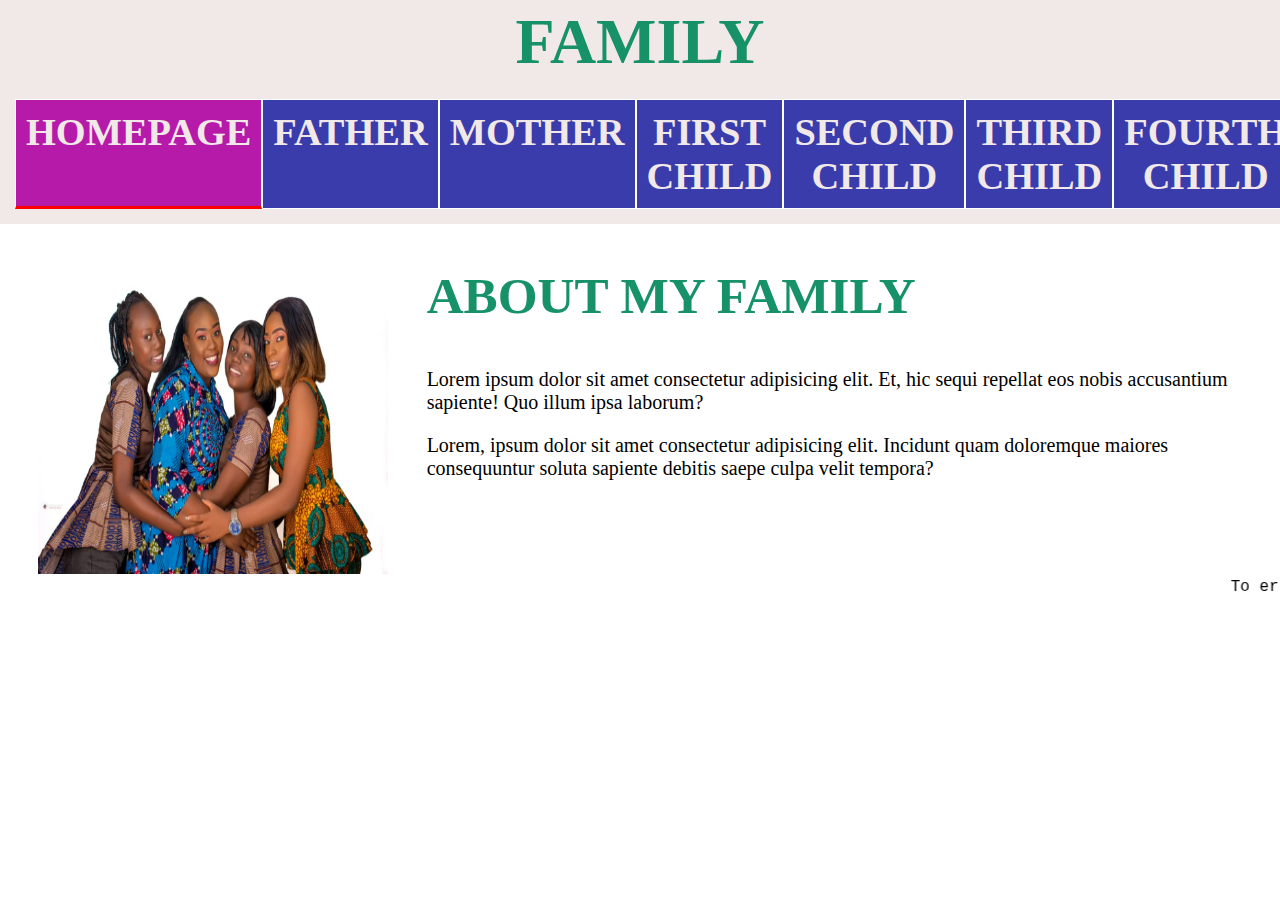
<file: index.html>
<!DOCTYPE html>
<html lang="en">

<head>
  <meta charset="UTF-8">
  <title>Family Page</title>
  <link rel="stylesheet" href="css/style.css">
</head>

<body>

  <header>
    <h1>Family</h1>
    <nav>
      <a href="index.html" class="active">Homepage</a>
      <a href="html/father.html">Father</a>
      <a href="html/mother.html">Mother</a>
      <a href="html/first.html">First Child</a>
      <a href="html/second.html">Second Child</a>
      <a href="html/third.html">Third Child</a>
      <a href="html/fourth.html">Fourth Child</a>
    </nav>
  </header>

  <section class="content">
    <article class="left">
      <img src="images/family.jpg" alt="family">
    </article>
    <article class="right">
      <h2>About my Family</h2>
      <p>Lorem ipsum dolor sit amet consectetur adipisicing elit. Et, hic sequi repellat eos nobis accusantium sapiente!
        Quo illum ipsa laborum?</p>
      <p>Lorem, ipsum dolor sit amet consectetur adipisicing elit. Incidunt quam doloremque maiores consequuntur soluta
        sapiente debitis saepe culpa velit tempora?</p>
      </article>
    </section>

  <footer>
    <marquee>To err is human, To forgive Divine</marquee>
  </footer>
</body>

</html>
</file>
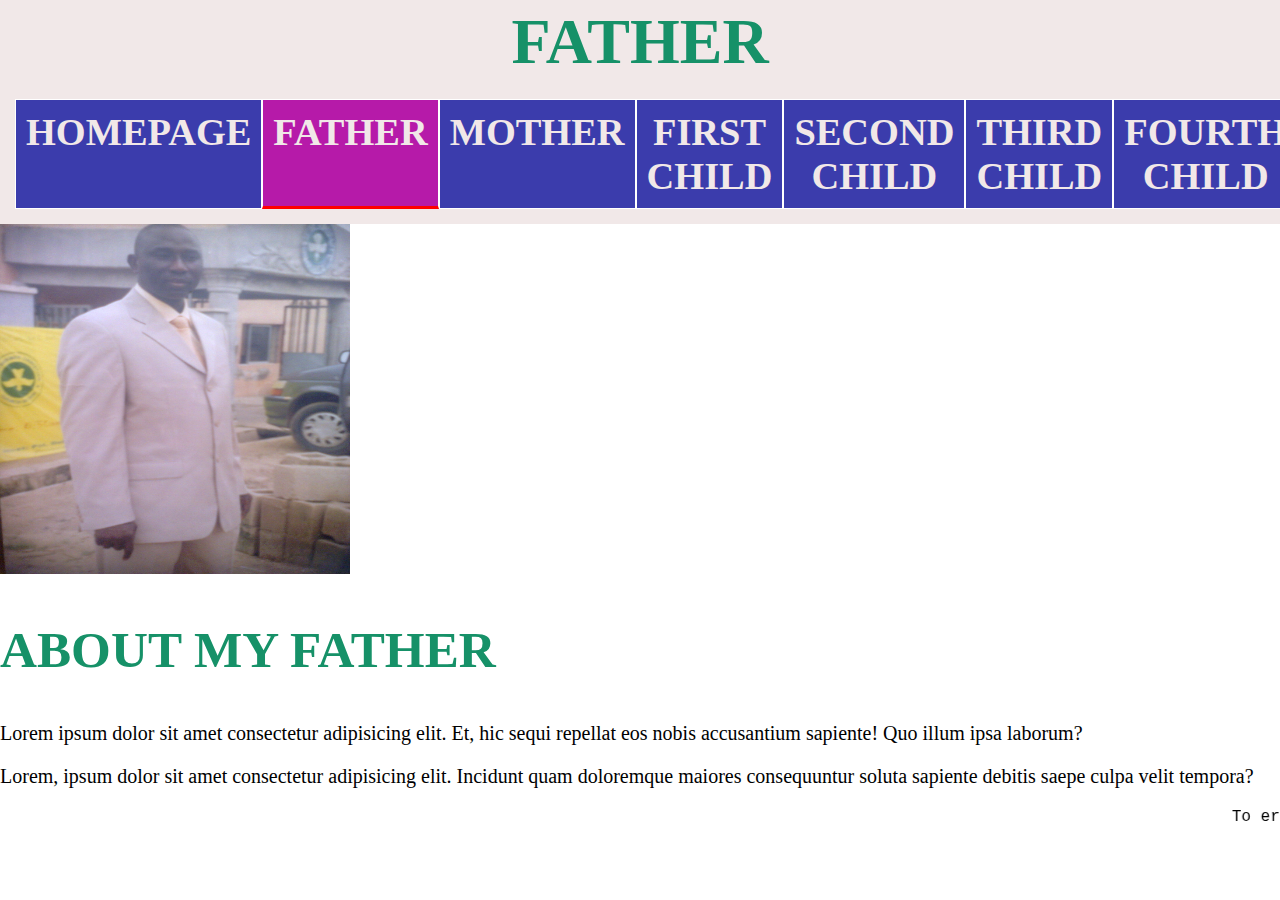
<file: father.html>
<!DOCTYPE html>
<html lang="en">

<head>
  <meta charset="UTF-8">
  <title>Father Page</title>
  <link rel="stylesheet" href="css/style.css">
</head>

<body>

  <header>
    <h1>
      Father
    </h1>
    <nav>
      <a href="index.html">Homepage</a>
      <a href="father.html" class="active">Father</a>
      <a href="mother.html">Mother</a>
      <a href="first.html">First Child</a>
      <a href="second.html">Second Child</a>
      <a href="third.html">Third Child</a>
      <a href="fourth.html">Fourth Child</a>
    </nav>
  </header>

  <div class="content">
    <div class="left">
      <img src="images/father.jpg" alt="father">
    </div>
    <div class="right">
      <h2>About my Father</h2>
      <p>Lorem ipsum dolor sit amet consectetur adipisicing elit. Et, hic sequi repellat eos nobis accusantium sapiente!
        Quo illum ipsa laborum?</p>
      <p>Lorem, ipsum dolor sit amet consectetur adipisicing elit. Incidunt quam doloremque maiores consequuntur soluta
        sapiente debitis saepe culpa velit tempora?</p>
    </div>
  </div>

  <footer>
    <marquee>To err is human, To forgive Divine</marquee>
  </footer>
</body>

</html>
</file>
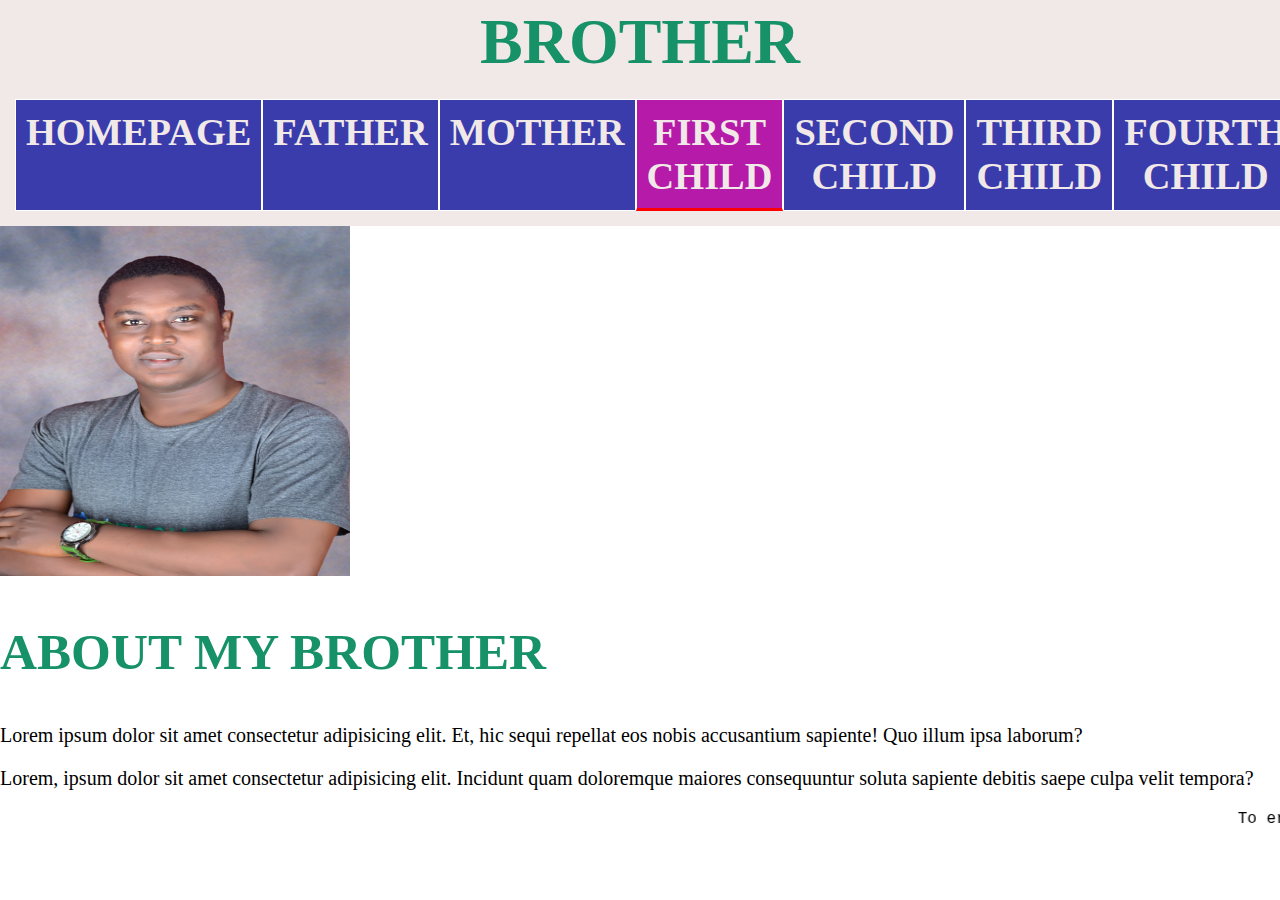
<file: first.html>
<!DOCTYPE html>
<html lang="en">

<head>
  <meta charset="UTF-8">
  <title>Brother Page</title>
  <link rel="stylesheet" href="css/style.css">
</head>

<body>

  <header>
    <h1>
      Brother
    </h1>
    <nav>
      <a href="index.html">Homepage</a>
      <a href="father.html">Father</a>
      <a href="mother.html">Mother</a>
      <a href="first.html" class="active">First Child</a>
      <a href="second.html">Second Child</a>
      <a href="third.html">Third Child</a>
      <a href="fourth.html">Fourth Child</a>
    </nav>
  </header>

  <div class="content">
    <div class="left">
      <img src="images/brother.jpg" alt="brother">
    </div>
    <div class="right">
      <h2>About my Brother</h2>
      <p>Lorem ipsum dolor sit amet consectetur adipisicing elit. Et, hic sequi repellat eos nobis accusantium sapiente!
        Quo illum ipsa laborum?</p>
      <p>Lorem, ipsum dolor sit amet consectetur adipisicing elit. Incidunt quam doloremque maiores consequuntur soluta
        sapiente debitis saepe culpa velit tempora?</p>
    </div>
  </div>

  <footer>
    <marquee>To err is human, To forgive Divine</marquee>
  </footer>
</body>

</html>
</file>
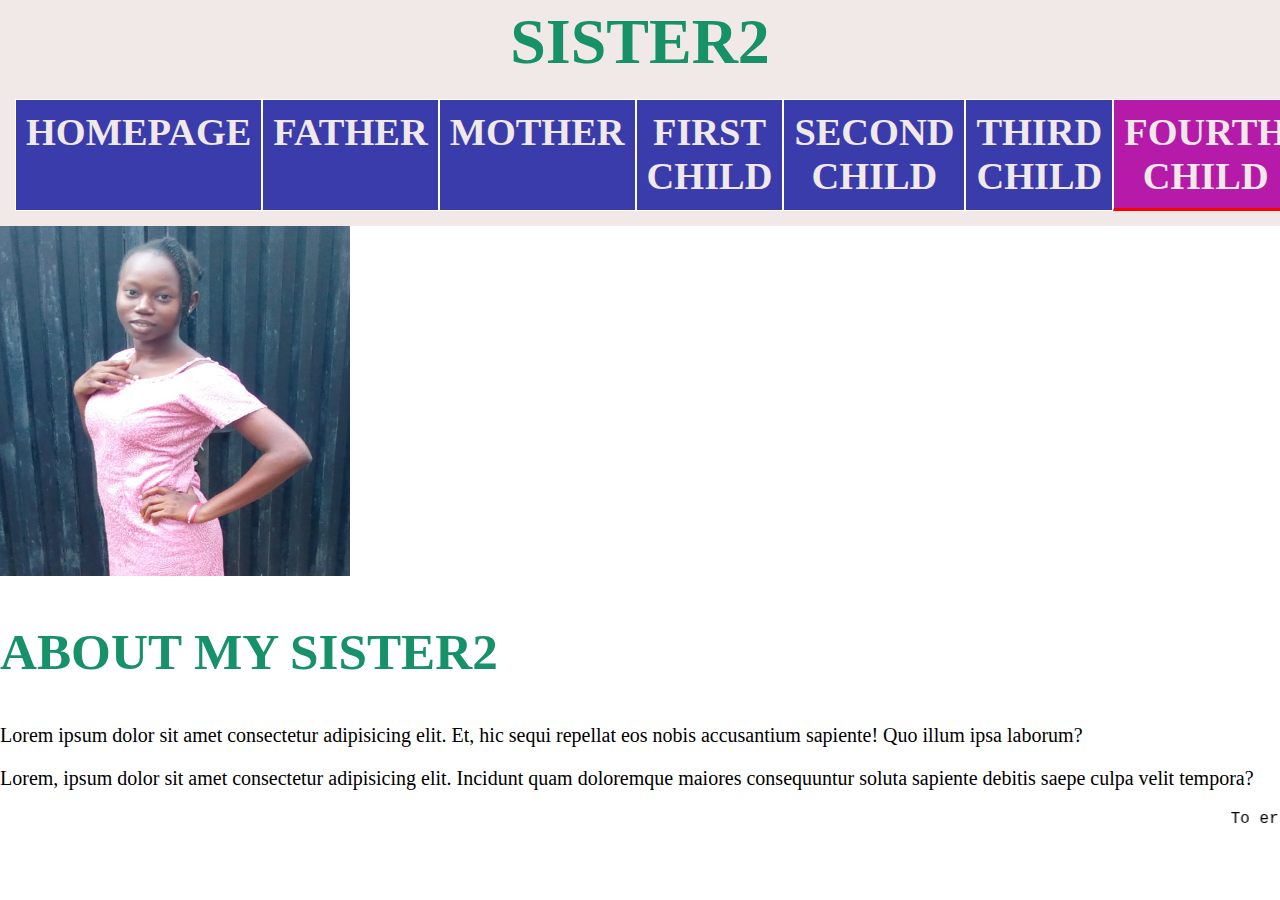
<file: fourth.html>
<!DOCTYPE html>
<html lang="en">

<head>
  <meta charset="UTF-8">
  <title>Sister2 Page</title>
  <link rel="stylesheet" href="css/style.css">
</head>

<body>

  <header>
    <h1>
      Sister2
    </h1>
    <nav>
      <a href="index.html">Homepage</a>
      <a href="father.html">Father</a>
      <a href="mother.html">Mother</a>
      <a href="first.html">First Child</a>
      <a href="second.html">Second Child</a>
      <a href="third.html">Third Child</a>
      <a href="fourth.html" class="active">Fourth Child</a>
    </nav>
  </header>

  <div class="content">
    <div class="left">
      <img src="images/sister2.jpg" alt="sister2">
    </div>
    <div class="right">
      <h2>About my Sister2</h2>
      <p>Lorem ipsum dolor sit amet consectetur adipisicing elit. Et, hic sequi repellat eos nobis accusantium sapiente!
        Quo illum ipsa laborum?</p>
      <p>Lorem, ipsum dolor sit amet consectetur adipisicing elit. Incidunt quam doloremque maiores consequuntur soluta
        sapiente debitis saepe culpa velit tempora?</p>
    </div>
  </div>

  <footer>
    <marquee>To err is human, To forgive Divine</marquee>
  </footer>
</body>

</html>
</file>
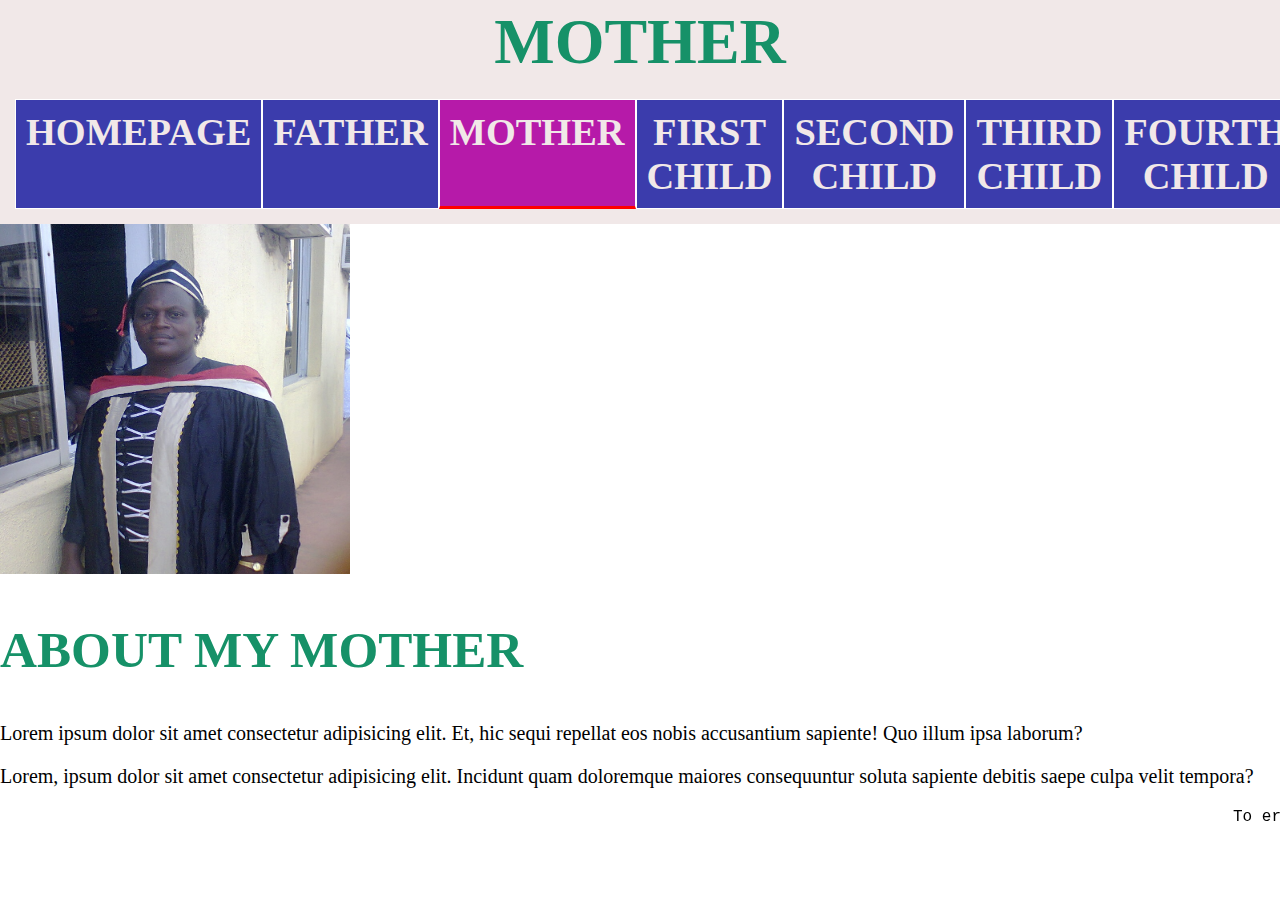
<file: mother.html>
<!DOCTYPE html>
<html lang="en">

<head>
  <meta charset="UTF-8">
  <title>Mother Page</title>
  <link rel="stylesheet" href="css/style.css">
</head>

<body>

  <header>
    <h1>
      Mother
    </h1>
    <nav>
      <a href="index.html">Homepage</a>
      <a href="father.html">Father</a>
      <a href="mother.html" class="active">Mother</a>
      <a href="first.html">First Child</a>
      <a href="second.html">Second Child</a>
      <a href="third.html">Third Child</a>
      <a href="fourth.html">Fourth Child</a>
    </nav>
  </header>

  <div class="content">
    <div class="left">
      <img src="images/mother.jpg" alt="mother">
    </div>
    <div class="right">
      <h2>About my Mother</h2>
      <p>Lorem ipsum dolor sit amet consectetur adipisicing elit. Et, hic sequi repellat eos nobis accusantium sapiente!
        Quo illum ipsa laborum?</p>
      <p>Lorem, ipsum dolor sit amet consectetur adipisicing elit. Incidunt quam doloremque maiores consequuntur soluta
        sapiente debitis saepe culpa velit tempora?</p>
    </div>
  </div>

  <footer>
    <marquee>To err is human, To forgive Divine</marquee>
  </footer>
</body>

</html>
</file>
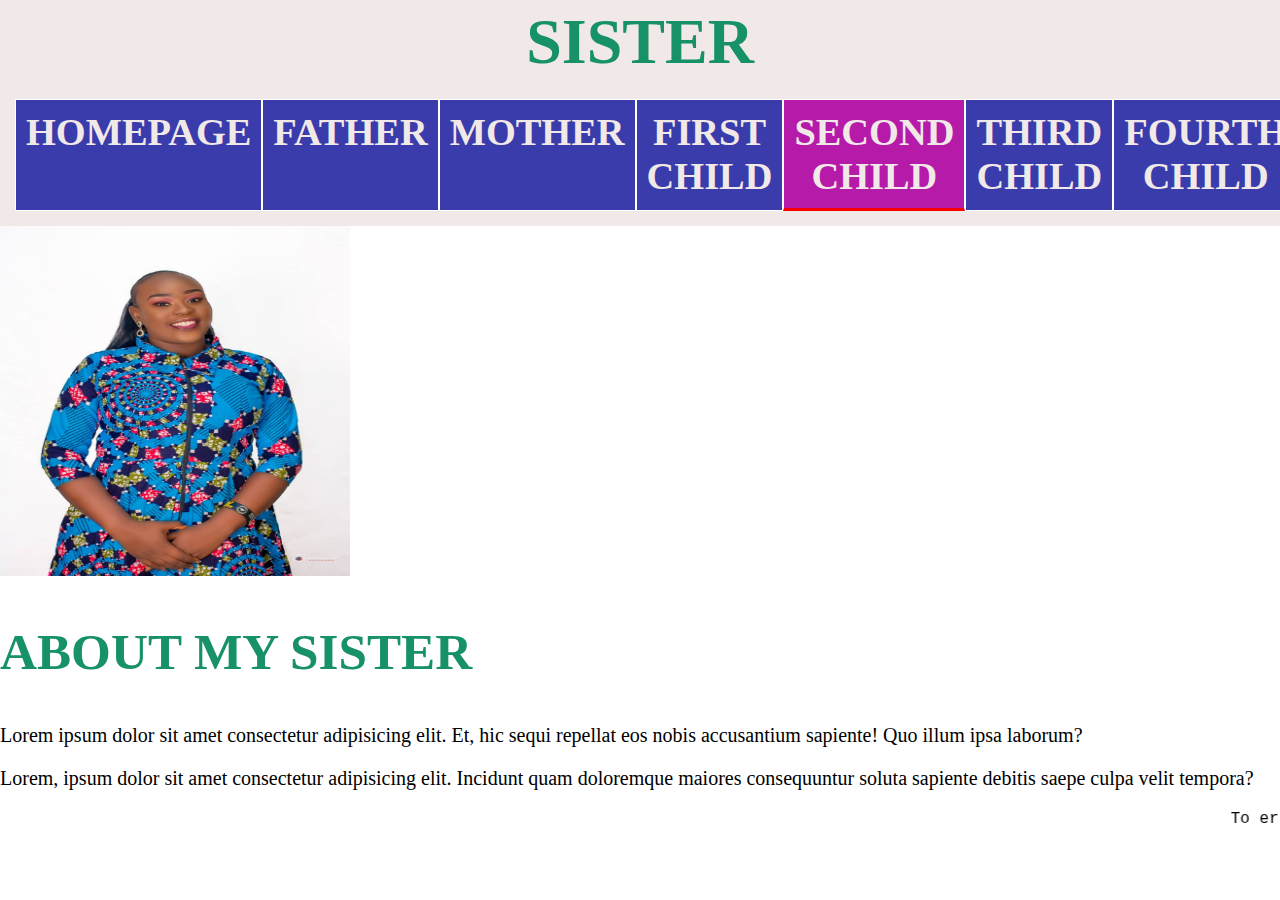
<file: second.html>
<!DOCTYPE html>
<html lang="en">

<head>
  <meta charset="UTF-8">
  <title>Sister Page</title>
  <link rel="stylesheet" href="css/style.css">
</head>

<body>

  <header>
    <h1>
      Sister
    </h1>
    <nav>
      <a href="index.html">Homepage</a>
      <a href="father.html">Father</a>
      <a href="mother.html">Mother</a>
      <a href="first.html">First Child</a>
      <a href="second.html" class="active">Second Child</a>
      <a href="third.html">Third Child</a>
      <a href="fourth.html">Fourth Child</a>
    </nav>
  </header>

  <div class="content">
    <div class="left">
      <img src="images/sister.jpg" alt="sister">
    </div>
    <div class="right">
      <h2>About my Sister</h2>
      <p>Lorem ipsum dolor sit amet consectetur adipisicing elit. Et, hic sequi repellat eos nobis accusantium sapiente!
        Quo illum ipsa laborum?</p>
      <p>Lorem, ipsum dolor sit amet consectetur adipisicing elit. Incidunt quam doloremque maiores consequuntur soluta
        sapiente debitis saepe culpa velit tempora?</p>
    </div>
  </div>

  <footer>
    <marquee>To err is human, To forgive Divine</marquee>
  </footer>
</body>

</html>
</file>
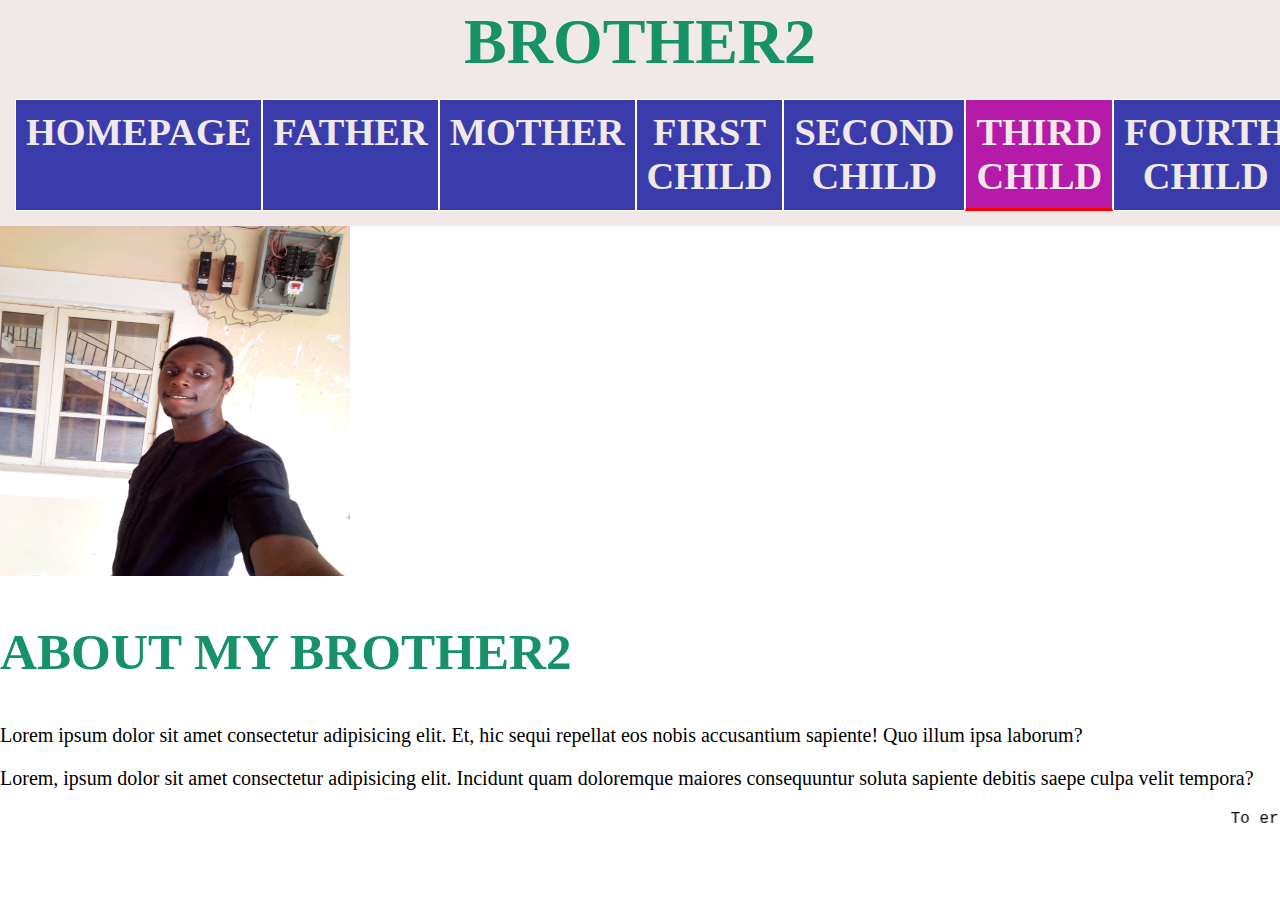
<file: third.html>
<!DOCTYPE html>
<html lang="en">

<head>
  <meta charset="UTF-8">
  <title>Brother2 Page</title>
  <link rel="stylesheet" href="css/style.css">
</head>

<body>

  <header>
    <h1>
      Brother2
    </h1>
    <nav>
      <a href="index.html">Homepage</a>
      <a href="father.html">Father</a>
      <a href="mother.html">Mother</a>
      <a href="first.html">First Child</a>
      <a href="second.html">Second Child</a>
      <a href="third.html" class="active">Third Child</a>
      <a href="fourth.html">Fourth Child</a>
    </nav>
  </header>

  <div class="content">
    <div class="left">
      <img src="images/brother2.jpg" alt="brother2">
    </div>
    <div class="right">
      <h2>About my Brother2</h2>
      <p>Lorem ipsum dolor sit amet consectetur adipisicing elit. Et, hic sequi repellat eos nobis accusantium sapiente!
        Quo illum ipsa laborum?</p>
      <p>Lorem, ipsum dolor sit amet consectetur adipisicing elit. Incidunt quam doloremque maiores consequuntur soluta
        sapiente debitis saepe culpa velit tempora?</p>
    </div>
  </div>

  <footer>
    <marquee>To err is human, To forgive Divine</marquee>
  </footer>
</body>

</html>
</file>
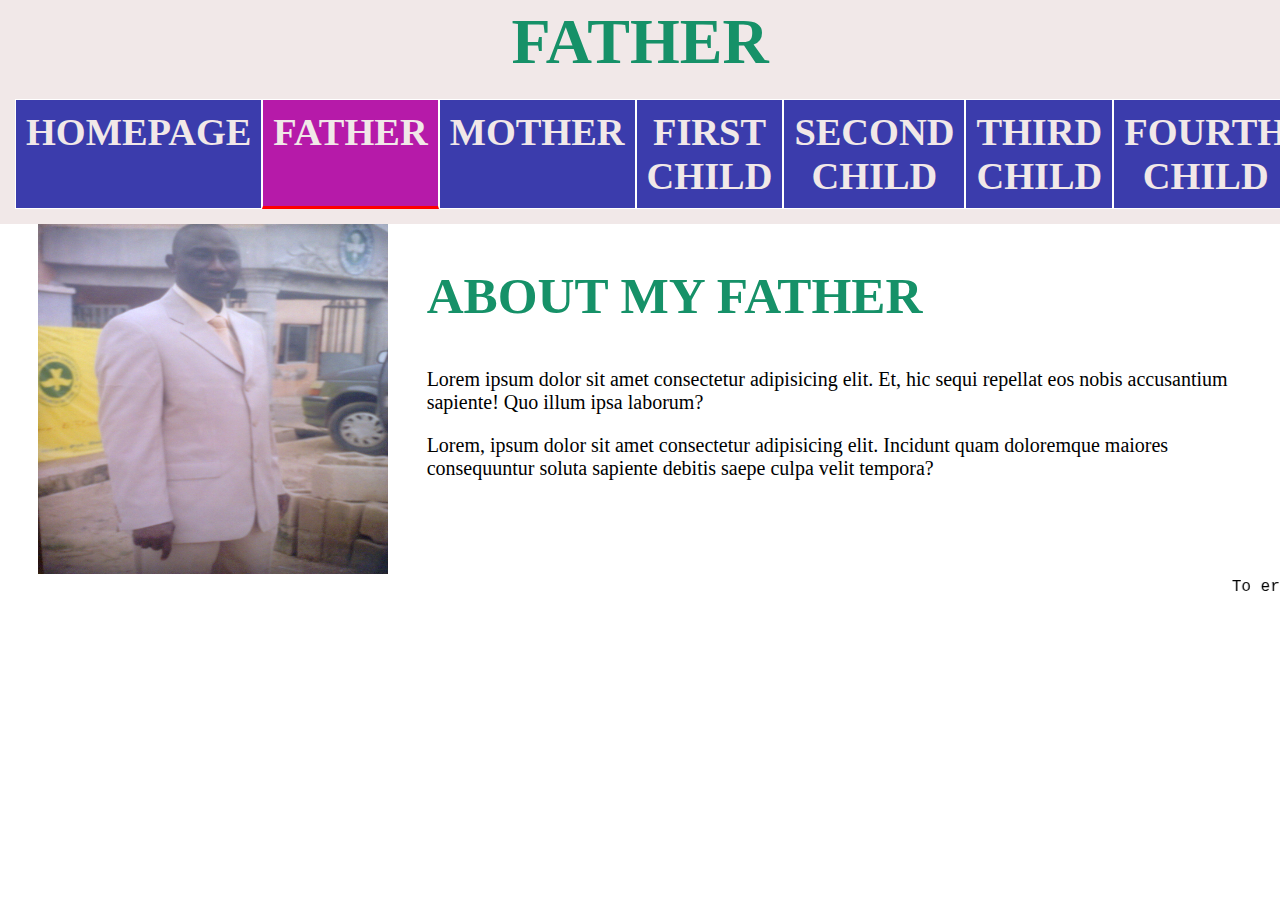
<file: html/father.html>
<!DOCTYPE html>
<html lang="en">

<head>
  <meta charset="UTF-8">
  <title>Father Page</title>
  <link rel="stylesheet" href="../css/style.css">
</head>

<body>

  <header>
    <h1>
      Father
    </h1>
    <nav>
      <a href="../index.html">Homepage</a>
      <a href="father.html" class="active">Father</a>
      <a href="mother.html">Mother</a>
      <a href="first.html">First Child</a>
      <a href="second.html">Second Child</a>
      <a href="third.html">Third Child</a>
      <a href="fourth.html">Fourth Child</a>
    </nav>
  </header>

  <section class="content">
    <article class="left">
      <img src="../images/father.jpg" alt="father">
    </article>
    <article class="right">
      <h2>About my Father</h2>
      <p>Lorem ipsum dolor sit amet consectetur adipisicing elit. Et, hic sequi repellat eos nobis accusantium sapiente!
        Quo illum ipsa laborum?</p>
      <p>Lorem, ipsum dolor sit amet consectetur adipisicing elit. Incidunt quam doloremque maiores consequuntur soluta
        sapiente debitis saepe culpa velit tempora?</p>
    </article>
  </section>

  <footer>
    <marquee>To err is human, To forgive Divine</marquee>
  </footer>
</body>

</html>
</file>
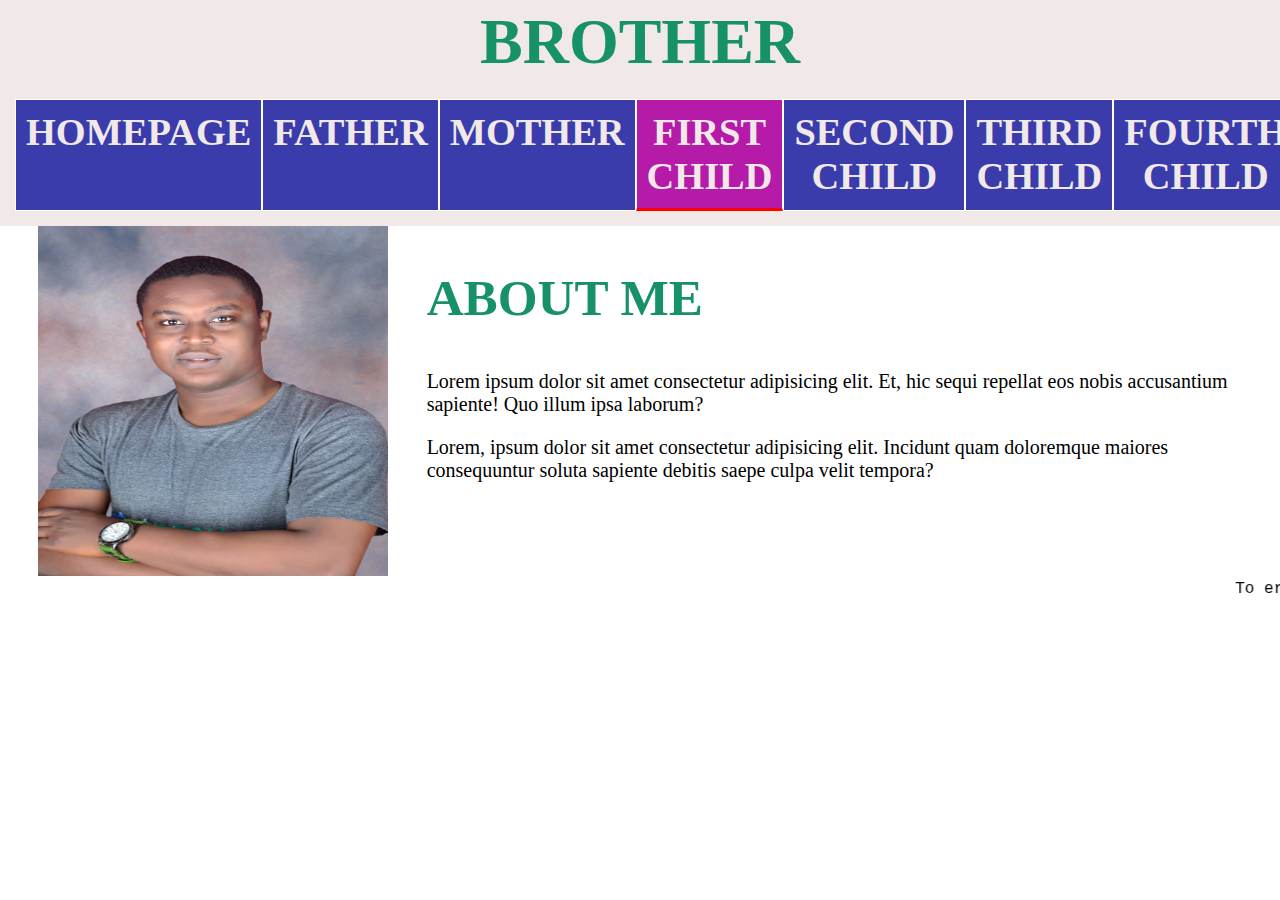
<file: html/first.html>
<!DOCTYPE html>
<html lang="en">

<head>
  <meta charset="UTF-8">
  <title>Brother Page</title>
  <link rel="stylesheet" href="../css/style.css">
</head>

<body>

  <header>
    <h1>
      Brother
    </h1>
    <nav>
      <a href="../index.html">Homepage</a>
      <a href="father.html">Father</a>
      <a href="mother.html">Mother</a>
      <a href="first.html" class="active">First Child</a>
      <a href="second.html">Second Child</a>
      <a href="third.html">Third Child</a>
      <a href="fourth.html">Fourth Child</a>
    </nav>
  </header>

  <section class="content">
    <article class="left">
      <img src="../images/brother.jpg" alt="me">
    </article>
    <article class="right">
      <h2>About Me</h2>
      <p>Lorem ipsum dolor sit amet consectetur adipisicing elit. Et, hic sequi repellat eos nobis accusantium sapiente!
        Quo illum ipsa laborum?</p>
      <p>Lorem, ipsum dolor sit amet consectetur adipisicing elit. Incidunt quam doloremque maiores consequuntur soluta
        sapiente debitis saepe culpa velit tempora?</p>
    </article>
  </section>

  <footer>
    <marquee>To err is human, To forgive Divine</marquee>
  </footer>
</body>

</html>
</file>
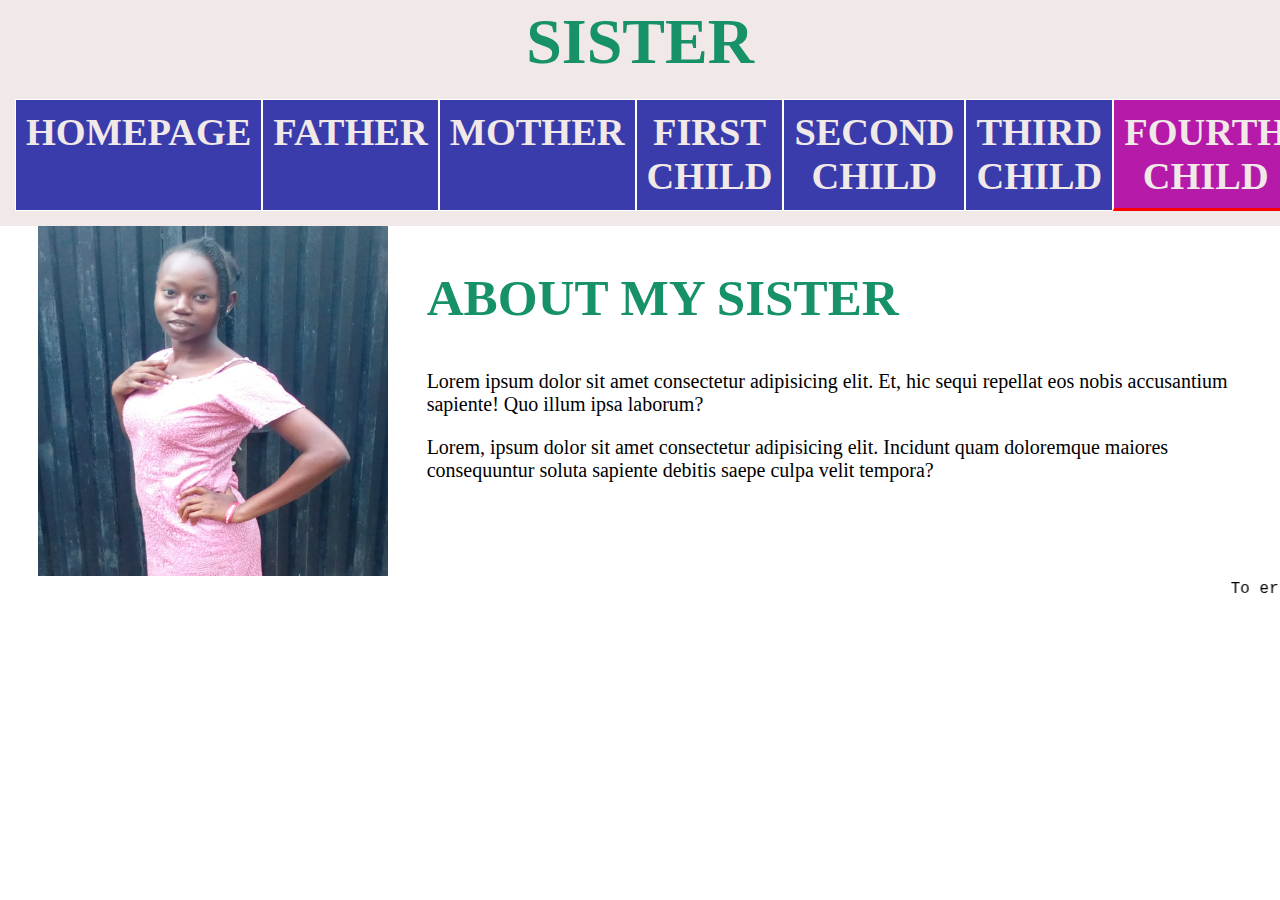
<file: html/fourth.html>
<!DOCTYPE html>
<html lang="en">

<head>
  <meta charset="UTF-8">
  <title>Sister Page</title>
  <link rel="stylesheet" href="../css/style.css">
</head>

<body>

  <header>
    <h1>
      Sister
    </h1>
    <nav>
      <a href="../index.html">Homepage</a>
      <a href="father.html">Father</a>
      <a href="mother.html">Mother</a>
      <a href="first.html">First Child</a>
      <a href="second.html">Second Child</a>
      <a href="third.html">Third Child</a>
      <a href="fourth.html" class="active">Fourth Child</a>
    </nav>
  </header>

  <section class="content">
    <article class="left">
      <img src="../images/sister2.jpg" alt="sister2">
    </article>
    <article class="right">
      <h2>About my Sister</h2>
      <p>Lorem ipsum dolor sit amet consectetur adipisicing elit. Et, hic sequi repellat eos nobis accusantium sapiente!
        Quo illum ipsa laborum?</p>
      <p>Lorem, ipsum dolor sit amet consectetur adipisicing elit. Incidunt quam doloremque maiores consequuntur soluta
        sapiente debitis saepe culpa velit tempora?</p>
    </article>
  </section>

  <footer>
    <marquee>To err is human, To forgive Divine</marquee>
  </footer>
</body>

</html>
</file>
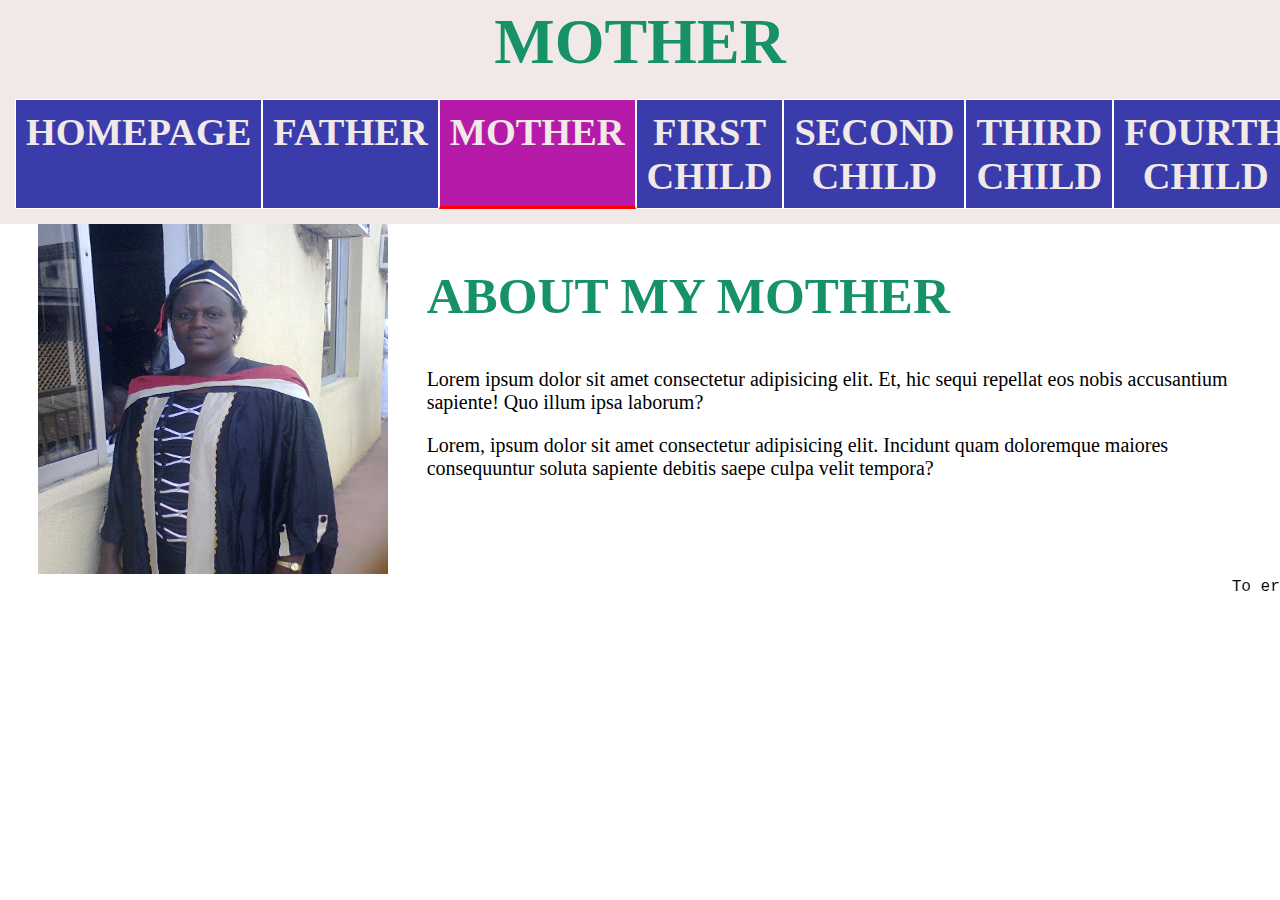
<file: html/mother.html>
<!DOCTYPE html>
<html lang="en">

<head>
  <meta charset="UTF-8">
  <title>Mother Page</title>
  <link rel="stylesheet" href="../css/style.css">
</head>

<body>

  <header>
    <h1>
      Mother
    </h1>
    <nav>
      <a href="../index.html">Homepage</a>
      <a href="father.html">Father</a>
      <a href="mother.html" class="active">Mother</a>
      <a href="first.html">First Child</a>
      <a href="second.html">Second Child</a>
      <a href="third.html">Third Child</a>
      <a href="fourth.html">Fourth Child</a>
    </nav>
  </header>

  <section class="content">
    <article class="left">
      <img src="../images/mother.jpg" alt="mother">
    </article>
    <article class="right">
      <h2>About my Mother</h2>
      <p>Lorem ipsum dolor sit amet consectetur adipisicing elit. Et, hic sequi repellat eos nobis accusantium sapiente!
        Quo illum ipsa laborum?</p>
      <p>Lorem, ipsum dolor sit amet consectetur adipisicing elit. Incidunt quam doloremque maiores consequuntur soluta
        sapiente debitis saepe culpa velit tempora?</p>
    </article>
  </section>

  <footer>
    <marquee>To err is human, To forgive Divine</marquee>
  </footer>
</body>

</html>
</file>
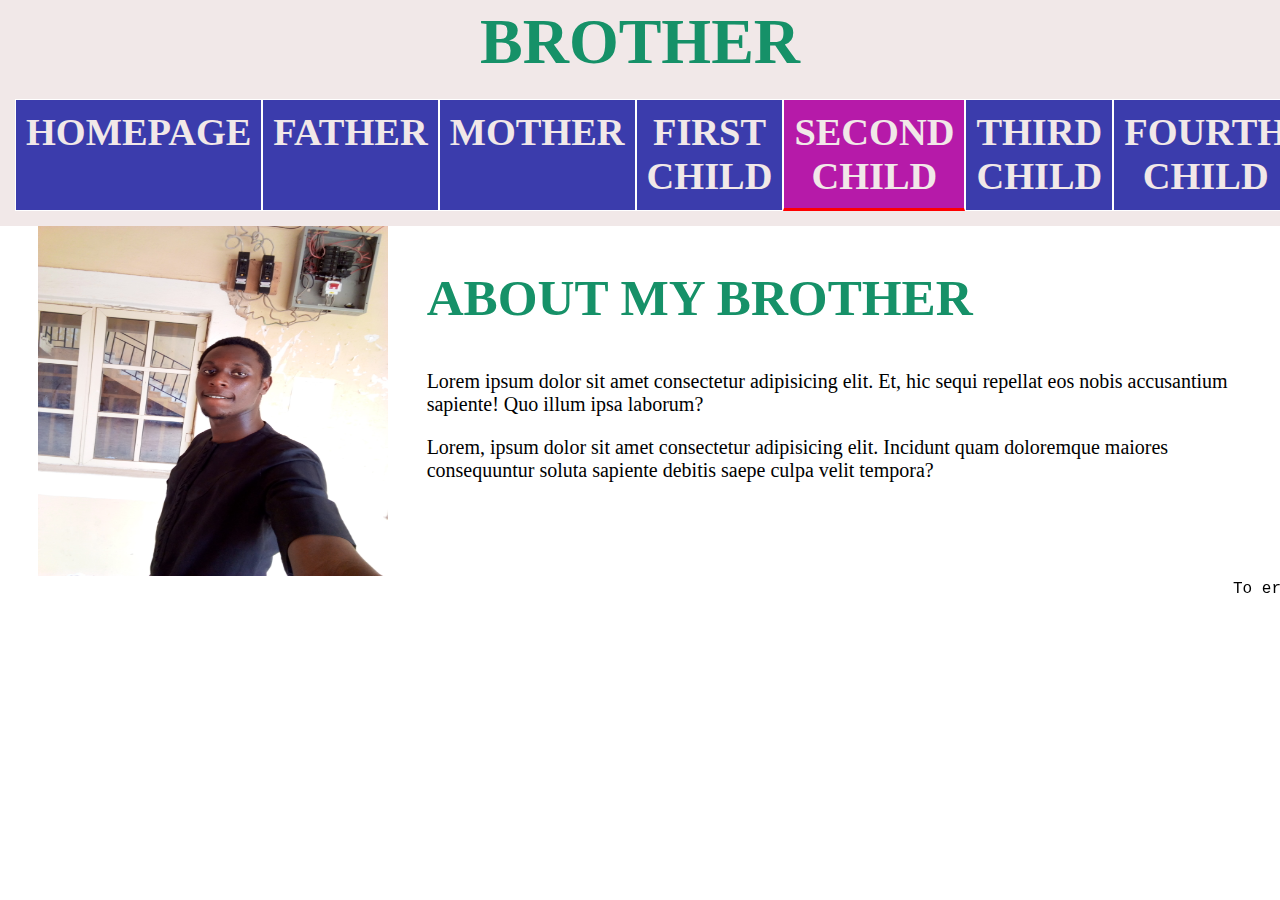
<file: html/second.html>
<!DOCTYPE html>
<html lang="en">

<head>
  <meta charset="UTF-8">
  <title>Brother Page</title>
  <link rel="stylesheet" href="../css/style.css">
</head>

<body>

  <header>
    <h1>
      Brother
    </h1>
    <nav>
      <a href="../index.html">Homepage</a>
      <a href="father.html">Father</a>
      <a href="mother.html">Mother</a>
      <a href="first.html">First Child</a>
      <a href="second.html" class="active">Second Child</a>
      <a href="third.html">Third Child</a>
      <a href="fourth.html">Fourth Child</a>
    </nav>
  </header>

  <section class="content">
    <article class="left">
      <img src="../images/brother2.jpg" alt="brother">
    </article>
    <article class="right">
      <h2>About my Brother</h2>
      <p>Lorem ipsum dolor sit amet consectetur adipisicing elit. Et, hic sequi repellat eos nobis accusantium sapiente!
        Quo illum ipsa laborum?</p>
      <p>Lorem, ipsum dolor sit amet consectetur adipisicing elit. Incidunt quam doloremque maiores consequuntur soluta
        sapiente debitis saepe culpa velit tempora?</p>
    </article>
  </section>

  <footer>
    <marquee>To err is human, To forgive Divine</marquee>
  </footer>
</body>

</html>
</file>
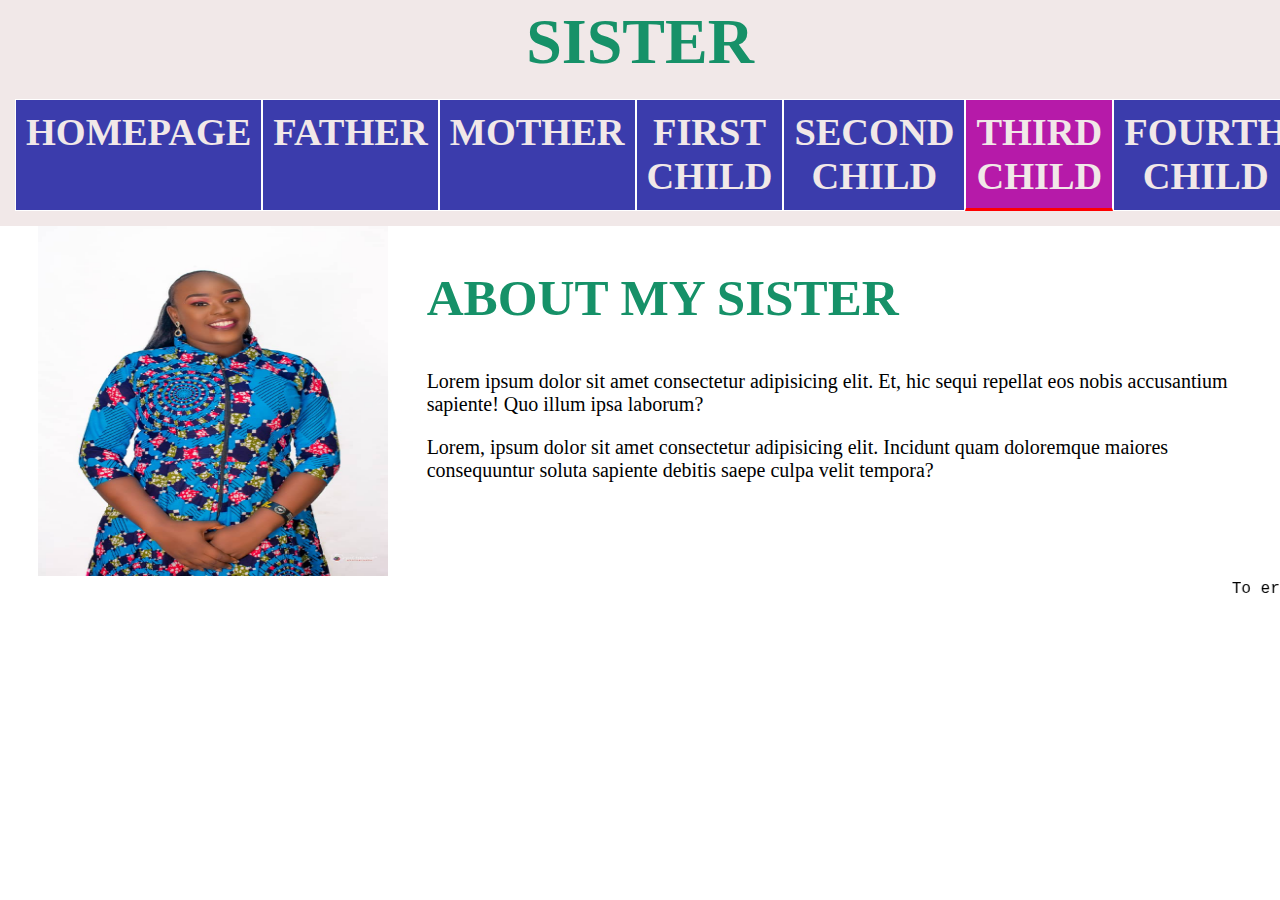
<file: html/third.html>
<!DOCTYPE html>
<html lang="en">

<head>
  <meta charset="UTF-8">
  <title>Brother2 Page</title>
  <link rel="stylesheet" href="../css/style.css">
</head>

<body>

  <header>
    <h1>
      Sister
    </h1>
    <nav>
      <a href="../index.html">Homepage</a>
      <a href="father.html">Father</a>
      <a href="mother.html">Mother</a>
      <a href="first.html">First Child</a>
      <a href="second.html">Second Child</a>
      <a href="third.html" class="active">Third Child</a>
      <a href="fourth.html">Fourth Child</a>
    </nav>
  </header>

  <section class="content">
    <article class="left">
      <img src="../images/sister.jpg" alt="sister">
    </article>
    <article class="right">
      <h2>About my Sister</h2>
      <p>Lorem ipsum dolor sit amet consectetur adipisicing elit. Et, hic sequi repellat eos nobis accusantium sapiente!
        Quo illum ipsa laborum?</p>
      <p>Lorem, ipsum dolor sit amet consectetur adipisicing elit. Incidunt quam doloremque maiores consequuntur soluta
        sapiente debitis saepe culpa velit tempora?</p>
    </article>
  </section>

  <footer>
    <marquee>To err is human, To forgive Divine</marquee>
  </footer>
</body>

</html>
</file>
<file: css/style.css>
body {
  margin: 0px;
  padding: 0px;
  font-family: Cambria, Cochin, Georgia, Times, "Times New Roman", serif;
}
header {
  text-align: center;
  text-transform: uppercase;
}
h1 {
  background-color: #f1e8e8;
  font-size: 5vw;
  color: #169168;
  padding: 5px;
  margin: 0px;
}
nav {
  background-color: #f1e8e8;
  padding: 15px;
  display: flex;
  justify-content: space-evenly;
}
nav a {
  text-decoration: none;
  color: #f1e8e8;
  background-color: #3b3cac;
  padding: 10px;
  border: 1px solid white;
  font-size: 3vw;
  font-weight: 600;
}
nav a:hover {
  background-color: blueviolet;
}
.active {
  border-bottom: 3px solid red;
  background-color: #b61aa9;
}
section {
  display: grid;
  grid-template-columns: 1fr 2fr;
}
.left {
  margin-right: 20px;
  margin: auto;
}
.left img {
  width: 350px;
  height: 350px;
}
.right h2 {
  font-size: 4vw;
  color: #169168;
  text-transform: uppercase;
}
.right p {
  font-size: 20px;
}
footer {
  font-family: "Courier New", Courier, monospace;
}
</file>
